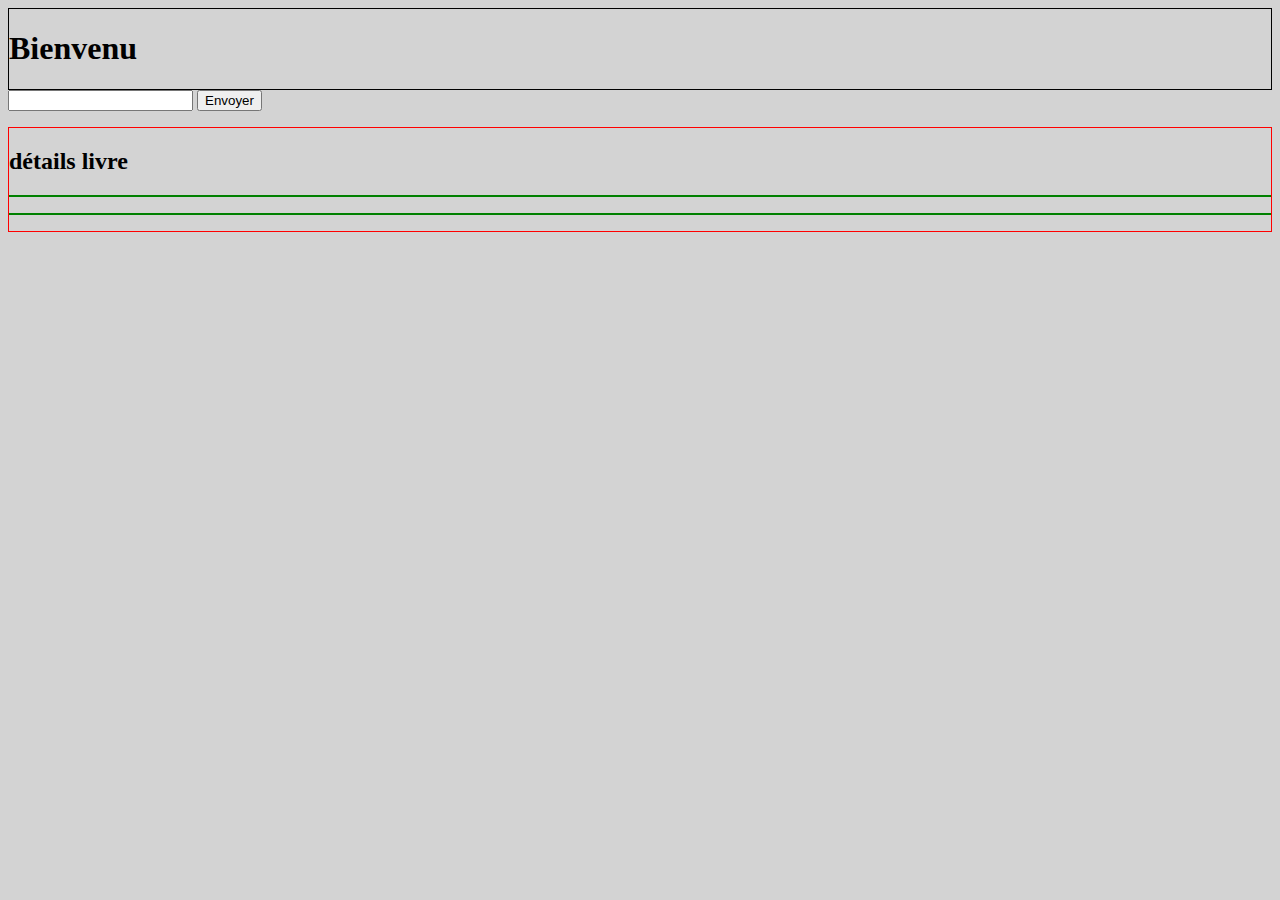
<file: src/www/index.html>
<html>
<head>
    <meta charset="utf-8">
    <link type="text/css" rel="stylesheet" href="css/style.css">
    <script src="jquery-3.3.1.min.js"></script>
    <script type="text/javascript" src="myJS_2.js"></script>
    <title>details</title>





</head>
<body>
<div class="header">
    <h1>Bienvenu</h1>
</div>

<form id="myForm">
    <input type="text">
    <input type="submit" value="Envoyer">
</form>


<div class="detail">
    <h2>détails livre</h2>
    <div class="hello"></div>
    <div class="results"></div>
    <p class="title"></p>
    <p class="price"></p>
</div>


</body>
</html>
</file>
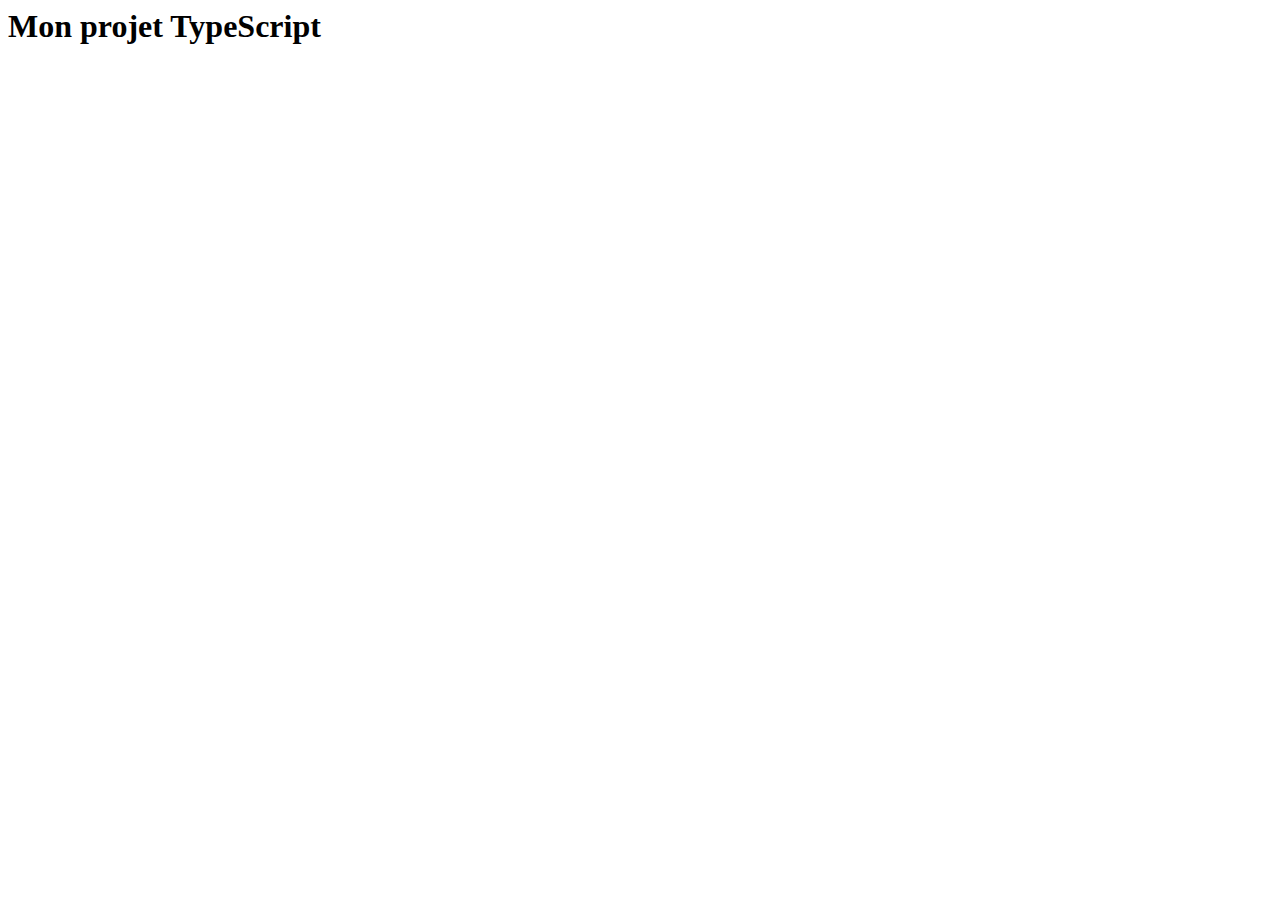
<file: src/www/ts/book.html>
<html>
<head>
    <title>projet TypeScript</title>
    <script type="text/javascript" src="book.js"></script>
    <script type="text/javascript" src="media.js"></script>
</head>
<body>
    <h1>Mon projet TypeScript</h1>
</body>
</html>
</file>
<file: src/www/css/style.css>
body{
background-color:lightgrey;
}
.header{
border: solid 1px black;
}
.detail{
border: solid 1px red;
}

p{
border: solid 1px green;
}
</file>
